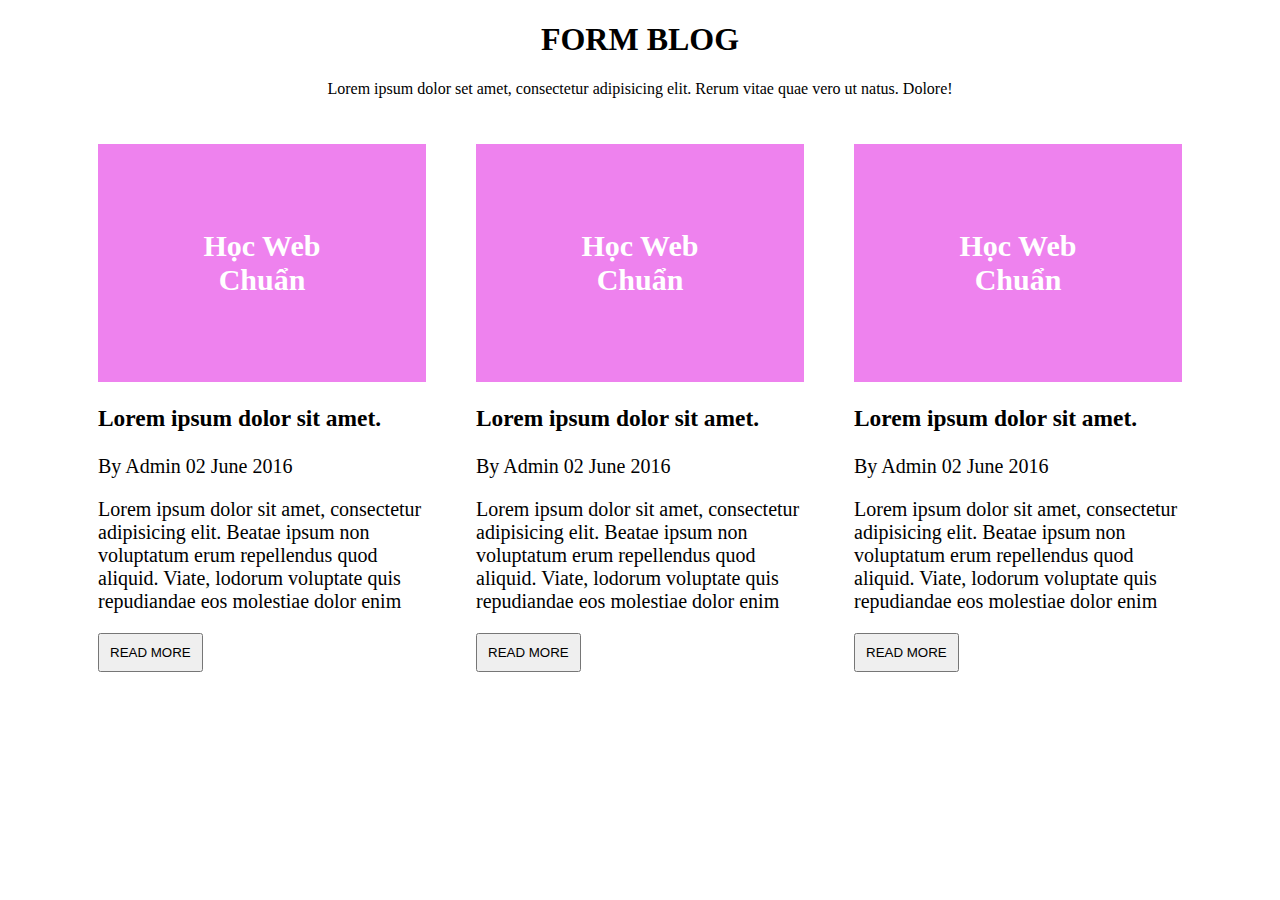
<file: Training/week1/exercise1/index.html>
<!DOCTYPE html>
<html lang="en">
    <head>
        <meta charset="UTF-8">
        <title>exercise1</title>
        <link href="style.css" type="text/css" rel="stylesheet">
    </head>
<body>
        <h1 class="text-center">FORM BLOG</h1>
        <p class="text-center">Lorem ipsum dolor set amet, consectetur adipisicing elit. Rerum vitae quae vero ut natus.
            Dolore!</p>
        <div class="text-center grid-container">
            <div class="grid-item">
                <div class="bg-violet padding">
                    <h2>Học Web Chuẩn</h2>
                </div>
                <div class="text-left">
                    <h3>Lorem ipsum dolor sit amet.</h3>
                    <p>By Admin 02 June 2016</p>
                    <p>Lorem ipsum dolor sit amet, consectetur adipisicing elit. Beatae ipsum non voluptatum erum
                        repellendus quod aliquid. Viate, lodorum voluptate quis repudiandae eos molestiae dolor enim</p>
                    <button class="p-button" type="button">READ MORE</button>
                </div>
            </div>
            <div class="grid-item">
                <div class="bg-violet padding">
                    <h2>Học Web Chuẩn</h2>
                </div>
                <div class="text-left">
                    <h3>Lorem ipsum dolor sit amet.</h3>
                    <p>By Admin 02 June 2016</p>
                    <p>Lorem ipsum dolor sit amet, consectetur adipisicing elit. Beatae ipsum non voluptatum erum
                        repellendus quod aliquid. Viate, lodorum voluptate quis repudiandae eos molestiae dolor enim</p>
                    <button class="p-button" type="button">READ MORE</button>
                </div>
            </div>
            <div class="grid-item">
                <div class="bg-violet padding">
                    <h2>Học Web Chuẩn</h2>
                </div>
                <div class="text-left">
                    <h3>Lorem ipsum dolor sit amet.</h3>
                    <p>By Admin 02 June 2016</p>
                    <p>Lorem ipsum dolor sit amet, consectetur adipisicing elit. Beatae ipsum non voluptatum erum
                        repellendus quod aliquid. Viate, lodorum voluptate quis repudiandae eos molestiae dolor enim</p>
                    <button class="p-button" type="button">READ MORE</button>
                </div>
            </div>
        </div>
</body>
</html>
</file>
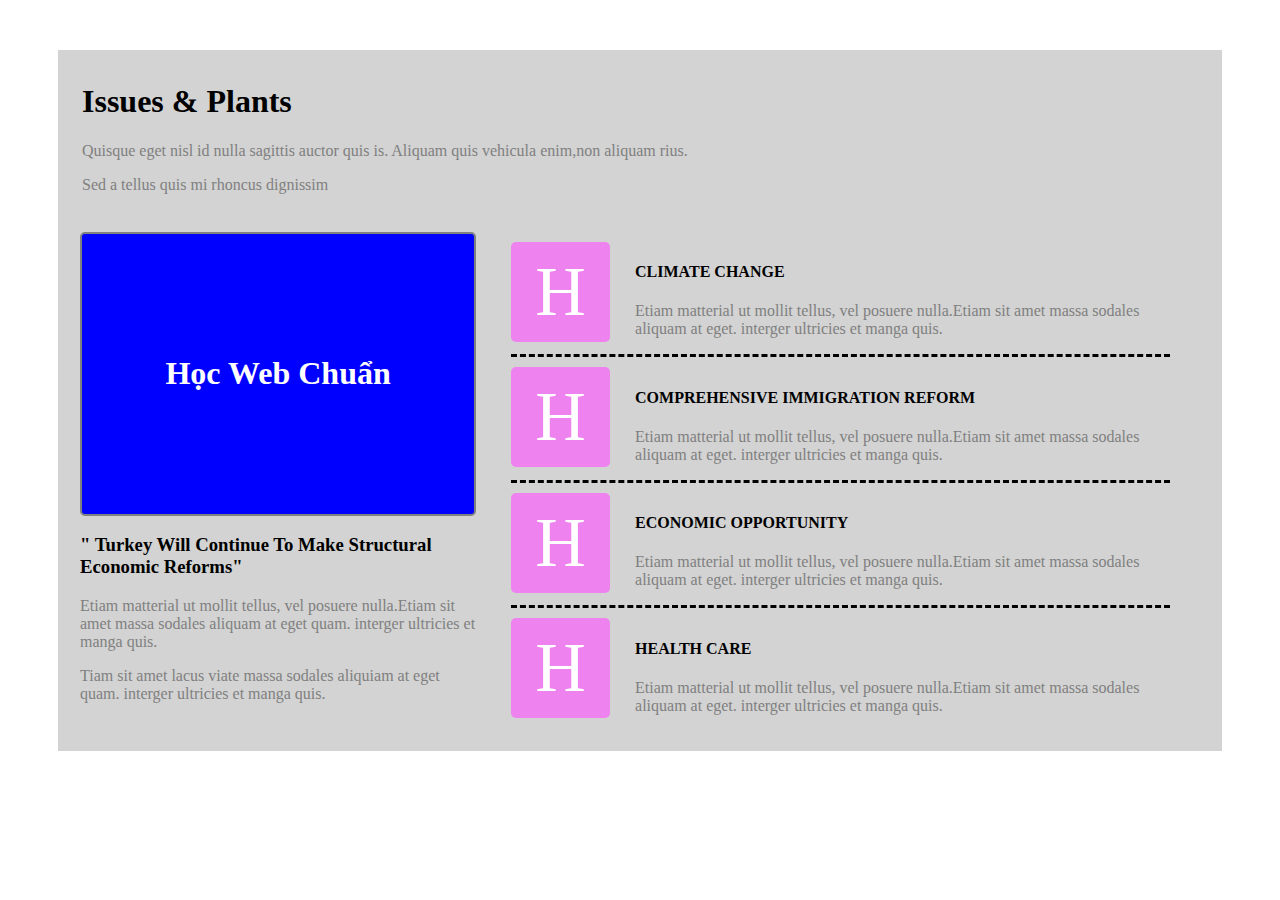
<file: Training/week1/exercise2/index.html>
<!DOCTYPE html>
<html lang="en">
    <head>
        <meta charset="UTF-8">
        <title>exercise2</title>
        <link href="style.css" type="text/css" rel="stylesheet">
    </head>
<body>
    <div class="container">
        <div class="header">
            <h1>Issues & Plants</h1>
            <p class="color-text">Quisque eget nisl id nulla sagittis auctor quis is. Aliquam quis vehicula enim,non aliquam rius.</p>
            <p class="color-text">Sed a tellus quis mi rhoncus dignissim</p>
        </div>
        <div class="grid-container">
            <div class="grid-item">
                <div class="padding-grid-left color-grid-left border-gird-left">
                    <h1>Học Web Chuẩn</h1>
                </div>
                <div class="margin-left">
                    <h3>" Turkey Will Continue To Make Structural Economic Reforms"</h3>
                    <p class="color-text">Etiam matterial ut mollit tellus, vel posuere nulla.Etiam sit amet massa sodales aliquam at eget quam.
                        interger ultricies et manga quis.</p>
                    <p class="color-text">Tiam sit amet lacus viate massa sodales aliquiam at eget quam. interger ultricies et manga quis.</p>
                </div>
            </div>
            <div class="grid-item">
                <div class="grid-container-right margin-grid-right border-gird-right">
                    <div >
                        <div class="font-text color-grid-right padding-grid-right">H
                        </div>
                    </div>
                    <div class="text-left">
                        <h4>CLIMATE CHANGE</h4>
                        <p class="color-text">Etiam matterial ut mollit tellus, vel posuere nulla.Etiam sit amet massa sodales aliquam at eget.
                            interger ultricies et manga quis.</p>
                    </div>
                </div>
                <div class="grid-container-right margin-grid-right border-gird-right">
                    <div>
                        <div class="font-text color-grid-right padding-grid-right">H
                        </div>
                    </div>
                    <div class="text-left">
                        <h4>COMPREHENSIVE IMMIGRATION REFORM</h4>
                        <p class="color-text">Etiam matterial ut mollit tellus, vel posuere nulla.Etiam sit amet massa sodales aliquam at eget.
                            interger ultricies et manga quis.</p>
                    </div>
                </div>
                <div class="grid-container-right margin-grid-right border-gird-right">
                    <div >
                        <div class="font-text color-grid-right padding-grid-right">H
                        </div>
                    </div>
                    <div class="text-left">
                        <h4>ECONOMIC OPPORTUNITY</h4>
                        <p class="color-text">Etiam matterial ut mollit tellus, vel posuere nulla.Etiam sit amet massa sodales aliquam at eget.
                            interger ultricies et manga quis.</p>
                    </div>
                </div>
                <div class="grid-container-right margin-grid-right">
                    <div>
                        <div class="font-text color-grid-right padding-grid-right">H
                        </div>
                    </div>
                    <div class="text-left">
                        <h4>HEALTH CARE</h4>
                        <p class="color-text">Etiam matterial ut mollit tellus, vel posuere nulla.Etiam sit amet massa sodales aliquam at eget.
                            interger ultricies et manga quis.</p>
                    </div>
                </div>
            </div>
        </div>
    </div>
</body>
</html>
</file>
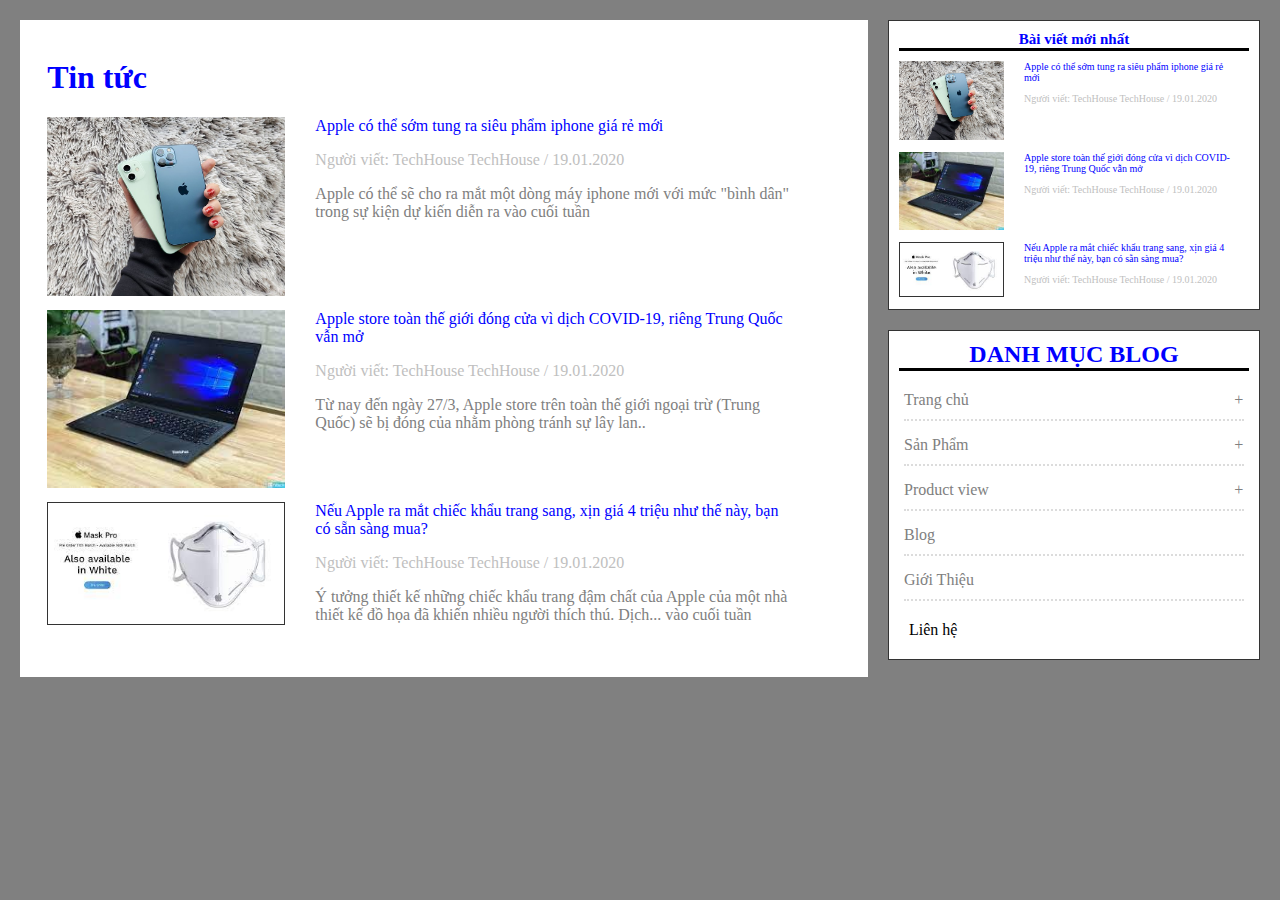
<file: Training/week1/exercise5/index.html>
<!DOCTYPE html>
<html lang="en">
    <head>
    <title>exercise 5</title>
    <meta name="viewport" content="width=device-width, initial-scale=1.0">
    <meta charset="UTF-8">
    <link href="style.css" type="text/css" rel="stylesheet"></head>
<body>
    <div class="container">
        <div class="main">
            <div class="bg-white grid-item mr-2">
                <div class="margin-header"><h1 class="color-blue">Tin tức</h1></div>
                <div class="margin-border-right bg-white">
                    <div class="grid-container-item-top">
                        <div>
                            <img src="image/iphone.jpg" class=" responsive" alt="iphone">
                        </div>
                        <div>
                            <p class="color-blue mt-0">Apple có thể sớm tung ra siêu phẩm iphone giá rẻ mới</p>
                            <p class="text-silver">Người viết: TechHouse TechHouse / 19.01.2020</p>
                            <p class="text-gray">Apple có thể sẽ cho ra mắt một dòng máy iphone mới với mức "bình dân" trong
                                sự
                                kiện dự kiến diễn ra
                                vào cuối tuần </p>
                        </div>
                    </div>
                    <div class="grid-container-item-top">
                        <div>
                            <img src="image/laptop.jpg" class=" responsive" alt="laptop">
                        </div>
                        <div>
                            <p class="color-blue mt-0">Apple store toàn thế giới đóng cửa vì dịch COVID-19, riêng Trung
                                Quốc vẫn
                                mở</p>
                            <p class="text-silver">Người viết: TechHouse TechHouse / 19.01.2020</p>
                            <p class="text-gray">Từ nay đến ngày 27/3, Apple store trên toàn thế giới ngoại trừ (Trung Quốc)
                                sẽ
                                bị đóng của nhằm phòng tránh sự lây lan.. </p>
                        </div>
                    </div>
                    <div class="grid-container-item-top">
                        <div>
                            <img src="image/khautrang4trieu.jpg" class=" grid-border responsive"
                                 alt="khẩu trang 4 triệu :(">
                        </div>
                        <div>
                            <p class="color-blue mt-0">Nếu Apple ra mắt chiếc khẩu trang sang, xịn giá 4 triệu như thế
                                này, bạn
                                có
                                sẵn sàng mua?</p>
                            <p class="text-silver">Người viết: TechHouse TechHouse / 19.01.2020</p>
                            <p class="text-gray">Ý tưởng thiết kế những chiếc khẩu trang đậm chất của Apple của một nhà
                                thiết kế
                                đồ họa đã khiến nhiều người thích thú. Dịch...
                                vào cuối tuần </p>
                        </div>
                    </div>
                </div>
            </div>
        </div>
        <div class="right">
            <div class="grid-border margin-border-right bg-white font-text">
                <div><h2 class="border-bottom text-center color-blue">Bài viết mới nhất</h2></div>
                <div class="grid-container-item">
                    <div>
                        <img src="image/iphone.jpg" class=" responsive" alt="iphone">
                    </div>
                    <div>
                        <p class="color-blue mt-0">Apple có thể sớm tung ra siêu phẩm iphone giá rẻ mới</p>
                        <p class="text-silver">Người viết: TechHouse TechHouse / 19.01.2020</p>
                    </div>
                </div>
                <div class="grid-container-item">
                    <div>
                        <img src="image/laptop.jpg" class=" responsive" alt="laptop">
                    </div>
                    <div>
                        <p class="color-blue mt-0">Apple store toàn thế giới đóng cửa vì dịch COVID-19, riêng Trung
                            Quốc vẫn
                            mở</p>
                        <p class="text-silver">Người viết: TechHouse TechHouse / 19.01.2020</p>
                    </div>
                </div>
                <div class="grid-container-item">
                    <div>
                        <img src="image/khautrang4trieu.jpg" class=" grid-border responsive"
                             alt="khẩu trang 4 triệu :(">
                    </div>
                    <div>
                        <p class="color-blue mt-0">Nếu Apple ra mắt chiếc khẩu trang sang, xịn giá 4 triệu như thế
                            này, bạn
                            có
                            sẵn sàng mua?</p>
                        <p class="text-silver">Người viết: TechHouse TechHouse / 19.01.2020</p>
                    </div>
                </div>
            </div>
            <div class="grid-border bg-white">
                <div><h2 class="border-bottom text-center color-blue m-2">DANH MỤC BLOG</h2></div>
                <div class="m-1">
                    <div class="group-bottom-right">Trang chủ<i class="float-text">+</i></div>
                    <div class="group-bottom-right">Sản Phẩm<i class="float-text">+</i></div>
                    <div class="group-bottom-right">Product view<i class="float-text">+</i></div>
                    <div class="group-bottom-right">Blog</div>
                    <div class="group-bottom-right">Giới Thiệu</div>
                    <div class="m-1 pt-1 pb-1">Liên hệ</div>
                </div>
            </div>
        </div>
    </div>
</body>
</html>
</file>
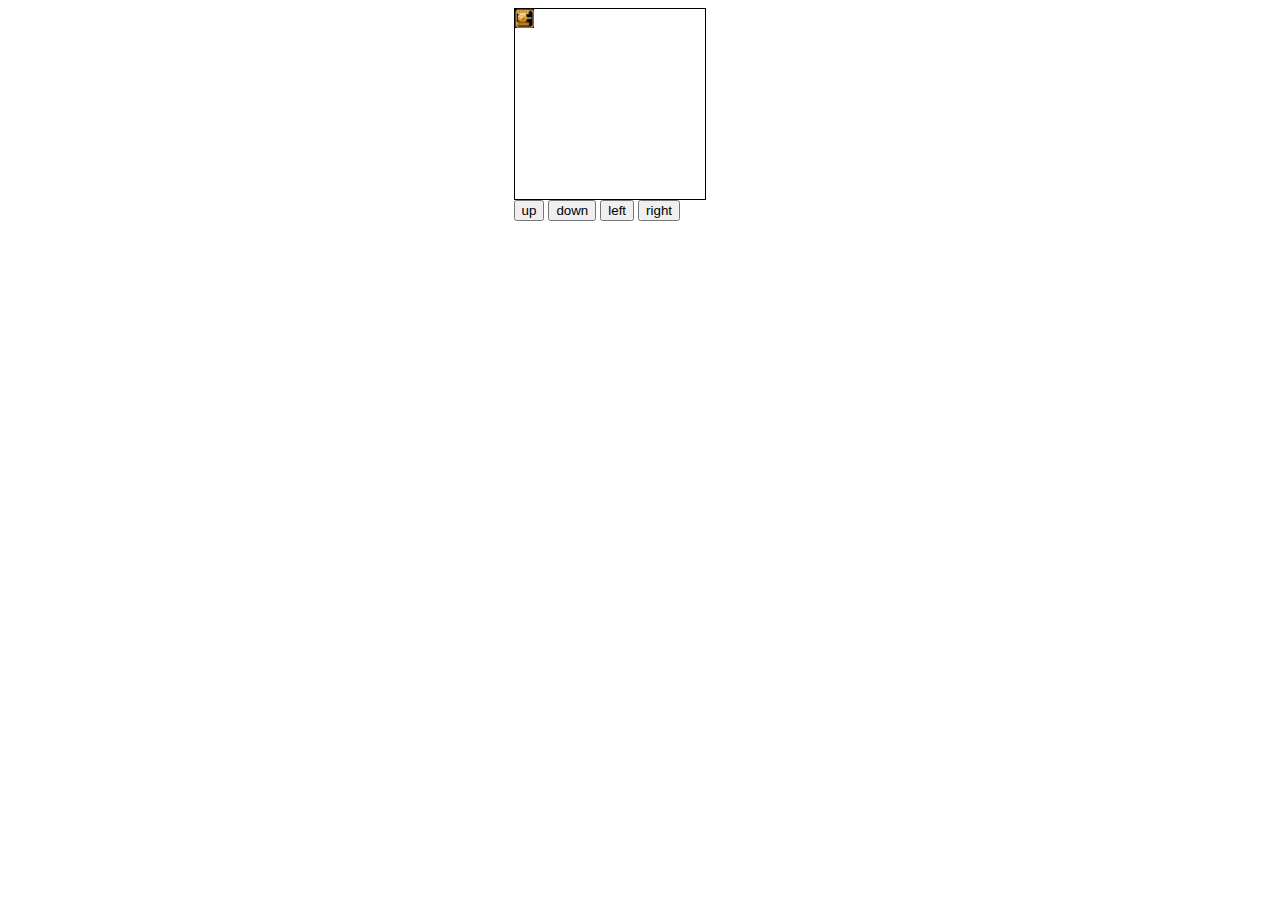
<file: Training/week2/exercise1/index.html>
<!DOCTYPE html>
<html lang="en">
    <head>
        <meta charset="UTF-8">
        <title>exercise1</title>
        <link href="style.css" type="text/css" rel="stylesheet">
        <script src="style.js" type="text/javascript" rel="script"></script>
    </head>
    <body>
        <div class="text-center">
            <div class="border">
                <img src="tanks.jpg" id="tanks" class="tank" alt="tank"/>
            </div>
            <div>
                <input type="button" onclick="move_tank('up')" value="up"/>
                <input type="button"  onclick="move_tank('down')" value="down"/>
                <input type="button"  onclick="move_tank('left')" value="left"/>
                <input type="button"  onclick="move_tank('right')" value="right"/>
            </div>
        </div>

    </body>
</html>
</file>
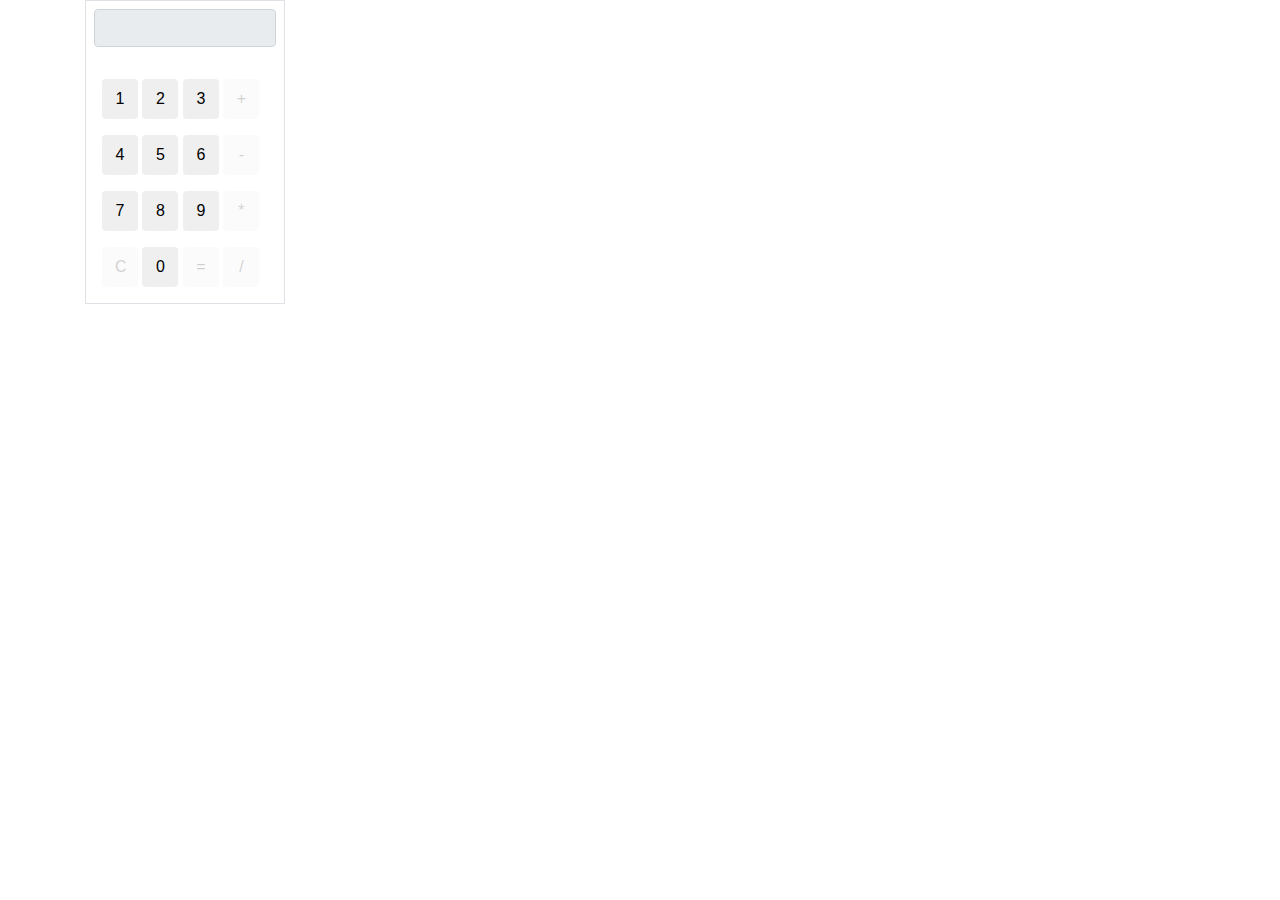
<file: Training/week2/exercise3/index.html>
<!DOCTYPE html>
<html lang="en">
<head>
    <meta charset="UTF-8">
    <title>exercise3</title>
    <script src="https://ajax.googleapis.com/ajax/libs/jquery/3.5.1/jquery.min.js"></script>
    <link href="style.css" rel="stylesheet" type="text/css">
    <link rel="stylesheet" href="https://maxcdn.bootstrapcdn.com/bootstrap/4.0.0/css/bootstrap.min.css"
          integrity="sha384-Gn5384xqQ1aoWXA+058RXPxPg6fy4IWvTNh0E263XmFcJlSAwiGgFAW/dAiS6JXm" crossorigin="anonymous">
</head>
<body>
<div class="container">
    <div class="casio border p-2">
        <input id="number1" class="form-control" type="text"/><br>
        <div class="p-2 box-button">
            <button type="button" class="btn number">1</button>

            <button type="button" class="btn number">2</button>

            <button type="button" class="btn number">3</button>

            <button type="button" class="btn operation" id="a">+</button>
        </div>
        <div class="p-2 box-button">
            <button type="button" class="btn  number">4</button>

            <button type="button" class="btn  number">5</button>

            <button type="button" class="btn number">6</button>

            <button type="button" class="btn operation" id="af">-</button>
        </div>
        <div class="p-2 box-button">
            <button type="button" class="btn number">7</button>

            <button type="button" class="btn number">8</button>

            <button type="button" class="btn number">9</button>

            <button type="button" class="btn operation" id="x">*</button>
        </div>
        <div class="p-2 box-button">
            <button type="button" class="btn refresh" id="C">C</button>

            <button type="button" class="btn number">0</button>

            <button type="submit" class="btn" id="e">=</button>

            <button type="button" class="btn operation" id="d">/</button>
        </div>
    </div>
</div>
</body>
</html>
<script>
    $(document).ready(function () {
        // chặn một số nút khi vừa mở trang 1707
        $('#number1').attr('disabled', 'true');
        $('#x').attr('disabled', 'true');//nhan
        $('#d').attr('disabled', 'true');//chia
        $('#a').attr('disabled', 'true');//cong
        $('#af').attr('disabled', 'true');//tru
        $('#C').attr('disabled', 'true');//xoa
        $('#e').attr('disabled', 'true');//bang

        // lay so
        $('.box-button button.number').on('click', function () {
            $('#result').attr('id', 'number1');
            $char = $(this).html(); // Lấy số vừa click
            $value_calculation = $('#number1').val();
            $('#number1').val($value_calculation + $char);
            $('#a').removeAttr('disabled');//cong
            $('#af').removeAttr('disabled');//tru
            $('#x').removeAttr('disabled');//nhan
            $('#d').removeAttr('disabled');//chia
            $('#C').removeAttr('disabled');//xoa
            $('#e').removeAttr('disabled');//bang
        })

        //nut C
        $('.refresh').on('click', function () {
            $('#number1').val(''); // Làm trống ô phép tính
            $('#result').val(''); // Làm trống ô kết quả
        });
        $('.box-button button.operation').on('click', function () {
            $char = $(this).html(); // Lấy dấu phép toán vừa click
            $value_calculation = $('#number1').val(); // Lấy chuỗi giá trị trong ô phép tính
            $('#number1').val($value_calculation + $char); // Thêm dấu phép toán vừa click vào sau chuỗi giá trị trong ô phép tính
            $('#x').attr('disabled', 'true');//nhan
            $('#d').attr('disabled', 'true');//chia
            $('#a').attr('disabled', 'true');//cong
            $('#af').attr('disabled', 'true');//tru
            $('#e').attr('disabled', 'true');//bang
        });
        $('#e').on('click', function () {
            $result = $('#number1').val(); // Lấy chuỗi giá trị trong ô phép tính
            $('#number1').attr('id', 'result');
            $('#result').val(eval($result)); // Hiển thị kết quả trong ô kết quả
        });

    });
</script>
</file>
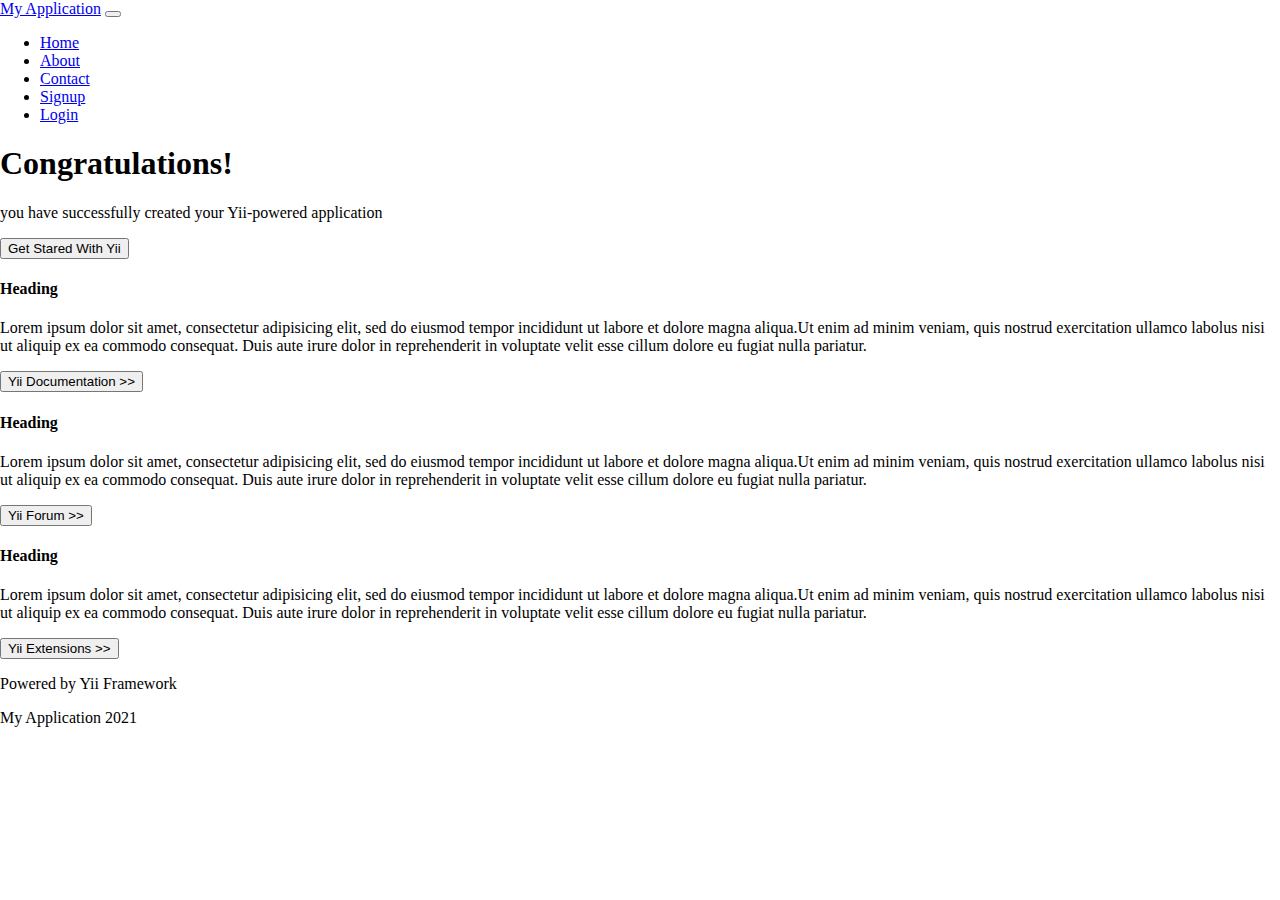
<file: Training/week2/exercise4/index.html>
<!DOCTYPE html>
<html lang="en">
<head>
    <meta charset="UTF-8">
    <title>exercise 4</title>
    <link href="https://cdn.jsdelivr.net/npm/bootstrap@5.0.2/dist/css/bootstrap.min.css" rel="stylesheet"
          integrity="sha384-EVSTQN3/azprG1Anm3QDgpJLIm9Nao0Yz1ztcQTwFspd3yD65VohhpuuCOmLASjC" crossorigin="anonymous">
    <link href="style.css" type="text/css" rel="stylesheet">
</head>
<body>
<nav class="navbar navbar-expand-lg navbar-light bg-dark">
    <div class="container container-fluid">
        <a class="navbar-brand  text-light" href="#">My Application</a>
        <button class="navbar-toggler bg-light" type="button" data-bs-toggle="collapse"
                data-bs-target="#navbarNavDropdown" aria-controls="navbarNavDropdown" aria-expanded="false"
                aria-label="Toggle navigation">
            <span class="navbar-toggler-icon"></span>
        </button>
        <div class="collapse navbar-collapse" id="navbarNavDropdown">
            <ul class="navbar-nav">
                <li class="nav-item">
                    <a class="nav-link active  text-light" aria-current="page" href="#">Home</a>
                </li>
                <li class="nav-item">
                    <a class="nav-link text-secondary" href="#">About</a>
                </li>
                <li class="nav-item">
                    <a class="nav-link text-secondary" href="#">Contact</a>
                </li>
                <li class="nav-item">
                    <a class="nav-link text-secondary" href="#">Signup</a>
                </li>
                <li class="nav-item">
                    <a class="nav-link text-secondary" href="#">Login</a>
                </li>
            </ul>
        </div>
    </div>
</nav>
<div class="container pb-5">
    <div class="p-5 text-center">
        <h1>Congratulations!</h1>
        <p>you have successfully created your Yii-powered application</p>
        <button type="button" class="btn btn-success">Get Stared With Yii</button>
    </div>
    <div class="row">
        <div class="  col-xl-4 col-lg-4 pb-3">
            <h4>Heading</h4>
            <p>Lorem ipsum dolor sit amet, consectetur adipisicing elit, sed do eiusmod tempor incididunt ut labore et
                dolore magna aliqua.Ut enim ad minim veniam, quis nostrud exercitation ullamco labolus nisi ut aliquip
                ex ea commodo consequat. Duis aute irure dolor in reprehenderit in voluptate velit esse cillum dolore eu
                fugiat nulla pariatur.</p>
            <button type="button" class="btn btn-light border">Yii Documentation >></button>
        </div>
        <div class="  con-xl-4 col-lg-4 pb-3">
            <h4>Heading</h4>
            <p>Lorem ipsum dolor sit amet, consectetur adipisicing elit, sed do eiusmod tempor incididunt ut labore et
                dolore magna aliqua.Ut enim ad minim veniam, quis nostrud exercitation ullamco labolus nisi ut aliquip
                ex ea commodo consequat. Duis aute irure dolor in reprehenderit in voluptate velit esse cillum dolore eu
                fugiat nulla pariatur.</p>
            <button type="button" class="btn btn-light border">Yii Forum >></button>
        </div>
        <div class="  col-xl-4 col-lg-4">
            <h4>Heading</h4>
            <p>Lorem ipsum dolor sit amet, consectetur adipisicing elit, sed do eiusmod tempor incididunt ut labore et
                dolore magna aliqua.Ut enim ad minim veniam, quis nostrud exercitation ullamco labolus nisi ut aliquip
                ex ea commodo consequat. Duis aute irure dolor in reprehenderit in voluptate velit esse cillum dolore eu
                fugiat nulla pariatur.</p>
            <button type="button" class="btn btn-light border">Yii Extensions >></button>
        </div>
    </div>
</div>
<div class="bg-secondary text-white footer" id="footer">
    <div class="container">
        <p>Powered by <span class="text-primary">Yii Framework</span></p>
        <p>My Application 2021</p>
    </div>
</div>
</body>
</html>
</file>
<file: Training/week1/exercise1/style.css>
.bg-violet {
background-color: violet;
}
.text-center{
text-align: center;
}
.text-left{
  text-align: left;
}
.grid-container {
  display: grid;
  grid-column-gap: 10px;
  grid-template-columns: auto auto auto;
  padding: 10px;
  margin-left: 60px;
  margin-right: 60px;
}
.grid-item {
  padding: 20px;
  font-size: 20px;
  text-align: center;
}
.padding{
  padding: 60px;
  color: white;
}
.p-button{
  padding: 10px;
}
</file>
<file: Training/week1/exercise2/style.css>
.container{
    background-color: lightgray;
    margin: 50px;
}
.margin-left{
    text-align: left;
}
.grid-container {
    display: grid;
    grid-column-gap: 25px;
    grid-template-columns: 35% 60%;
    padding: 10px;
    margin-left: 12px;
}
.grid-container-right {
    display: grid;
    grid-column-gap: 25px;
    grid-template-columns: 15% 80%;
}

.grid-item {
    text-align: center;
}
.header{
    padding: 12px;
    margin-left: 12px;
}
.padding-grid-left{
    padding-top: 100px;
    padding-bottom: 100px;
}
.margin-grid-right{
    margin: 10px;
}
.padding-grid-right{
    padding-top: 10px;
    padding-bottom: 10px;
    border-radius: 5px;
}

.border-gird-left{
    border: 2px solid gray;
    border-radius: 5px;
}
.border-gird-right{
    border-bottom-style: dashed;
}
.color-grid-left{
    color: white;
    background-color: blue;
}
.color-grid-right{
    color: white;
    background-color: violet;
}
.color-text{
    color: gray;
}
.font-text{
    font-size: 70px;
}
.text-left{
    text-align: left;
}
</file>
<file: Training/week1/exercise5/style.css>
* {
    box-sizing: border-box;
}
body{margin: 0;
    background-color: gray;
}

.container {
    padding: 20px;
    height: 860px;
}

.grid-container {
    display: grid;
    grid-column-gap: 20px;
    grid-template-columns: 72% 26%;
    width: 100%;
}

.grid-container-item-top {
    display: grid;
    grid-column-gap: 30px;
    grid-template-columns: 30% 60%;
    margin: 10px;
}

.grid-container-item {
    display: grid;
    grid-column-gap: 30px;
    grid-template-columns: 30% 60%;
    margin: 10px;
}

.color-blue {
    color: blue;
}
.mt-0{
    margin-top: 0px;
}
.m-1 {
    margin: 10px;
}

.m-2 {
    margin: 20px;
}

.m-3 {
    margin: 30px;
}

.pt-1 {
    padding-top: 10px;
}

.pb-1 {
    padding-bottom: 10px;
}
.pr-2{
    padding-right: 20px;
}

.bg-white {
    background-color: white;
}

.grid-border {
    border: 1px solid rgba(0, 0, 0, 0.8);
}
.grid-item{
    padding: 2%;
}

.margin-border-right {
    margin-bottom: 20px;
}

.text-gray {
    color: gray;
}

.text-silver {
    color: silver;
}

.responsive {
    width: 100%;
    height: auto;
}

.font-text {
    font-size: 10px;
}

.border-bottom {
    border-bottom: 3px solid black;
    margin: 10px;
}

.border-dotted-bottom {
    border-bottom-style: dotted;
    border-width: 2px;
}

.text-center {
    text-align: center;
}

.margin-header {
    margin: 10px;
}

.group-bottom-right {
    margin: 5px;
    padding-top: 10px;
    padding-bottom: 10px;
    border-bottom-style: dotted;
    border-width: 2px;
    border-color: gainsboro;
    color: gray;
}

.float-text {
    float: right;
}
.mr-2{
    margin-right: 20px;
}
.main {
    float: left;
    width: 80%;
    background-color: gray;
}

.right {
    background-color: gray;
    float: left;
    width: 20%;
}


@media only screen and (min-width: 1200px) {
    /* For tablets: */

    .main {
        width: 70%;
    }

    .right {
        width:30%;
    }
    .grid-container-item {
        display: grid;
        grid-column-gap: 20px;
        grid-template-columns: 30% 60%;
        margin: 10px;
    }
}

@media only screen and (max-width: 1200px) {
    /* For tablets: */

    .main {
        width: 70%;
    }

    .right {
        width:30%;
    }
    .grid-container-item {
        display: grid;
        grid-column-gap: 20px;
        grid-template-columns: 30% 60%;
        margin: 10px;
    }
}


@media only screen and (max-width: 768px) {
    /* For mobile phones: */
    .main, .right {
        width: 100%;
    }

    .margin-header {
        text-align: center;
        margin: 10px;
    }

    .float-img {
        float: left;
        width: 100%;
        margin: 10px;
    }

    .mr-2 {
        margin-right: 0px;
    }
    .frame-new{
        height: auto;
        width: auto;
    }
    .padding-text-mobile{
        padding: 2%;
    }
    .margin-header {
        margin: 10px;
        border-bottom: 3px solid black;
    }
}

@media only screen and (max-width: 500px) {
    /* For mobile phones: */
    .main, .right {
        width: 100%;
    }

    .margin-header {
        text-align: center;
        margin: 10px;
    }

    .mr-2 {
        margin-right: 0px;
    }
    .frame-new{
        height: auto;
        width: auto;
    }
    .padding-text-mobile{
        padding: 2%;
    }
    .margin-header {
        margin: 10px;
        border-bottom: 3px solid black;
    }
    .grid-container-item-top {
        display: grid;
        grid-column-gap: 30px;
        grid-template-columns: auto;
        margin: 10px;
    }
    .container {
        padding: 0px;
        height: 0px;
    }
}
</file>
<file: Training/week2/exercise1/style.css>
.border{
    width: 190px;
    height: 190px;
    border: 1px solid black;
}
.tank{
    position:absolute;
    width: 19px;
}
.text-center{
    margin: 0 40% 0 40%;
}
</file>
<file: Training/week2/exercise3/style.css>
.casio{
    width: 200px;
}
button{
    height: 40px;
    width: 36px;
    padding: 30px;
}
</file>
<file: Training/week2/exercise4/style.css>
html {
    position: relative;
    height: 100%;
}
body {
    margin: 0 0 50px; /* bottom = footer height */
}
footer {
    position: absolute;
    left: 0;
    bottom: 0;
    height: 50px;
    width: 100%;
}
</file>
